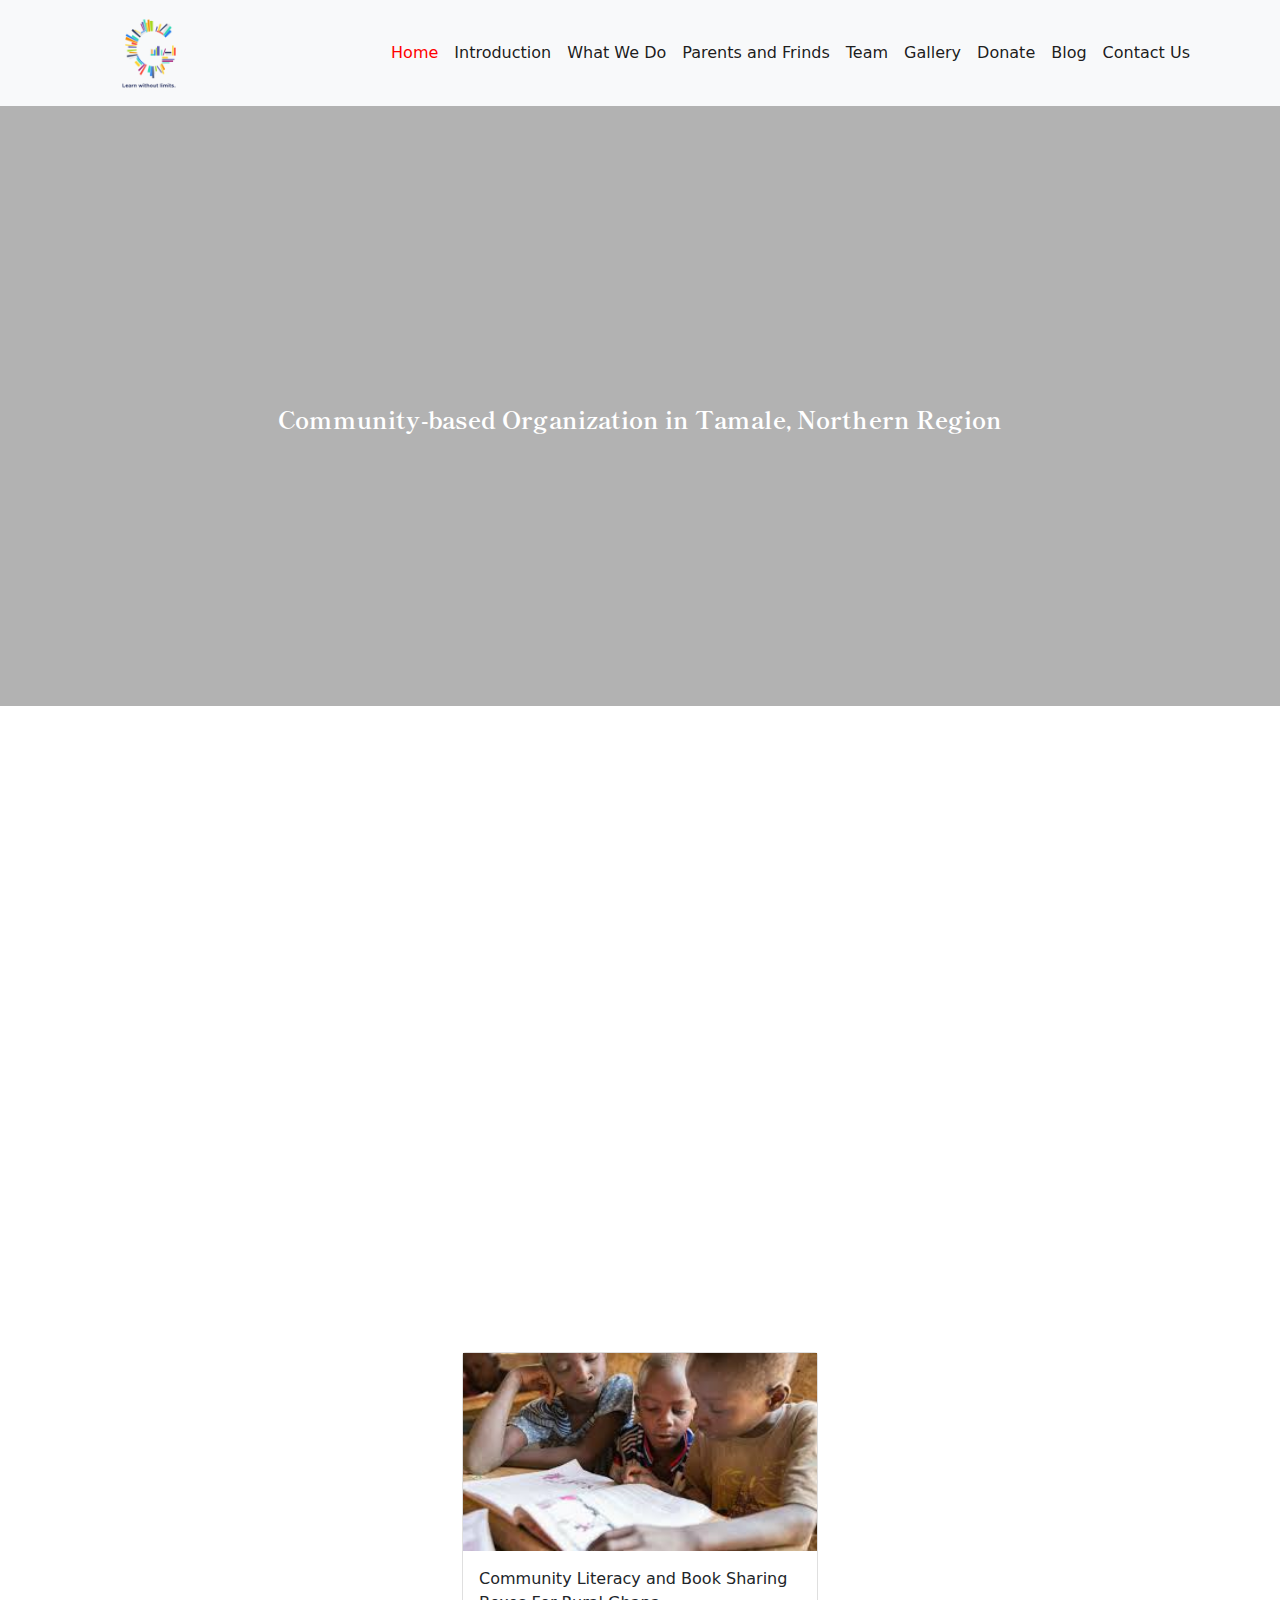
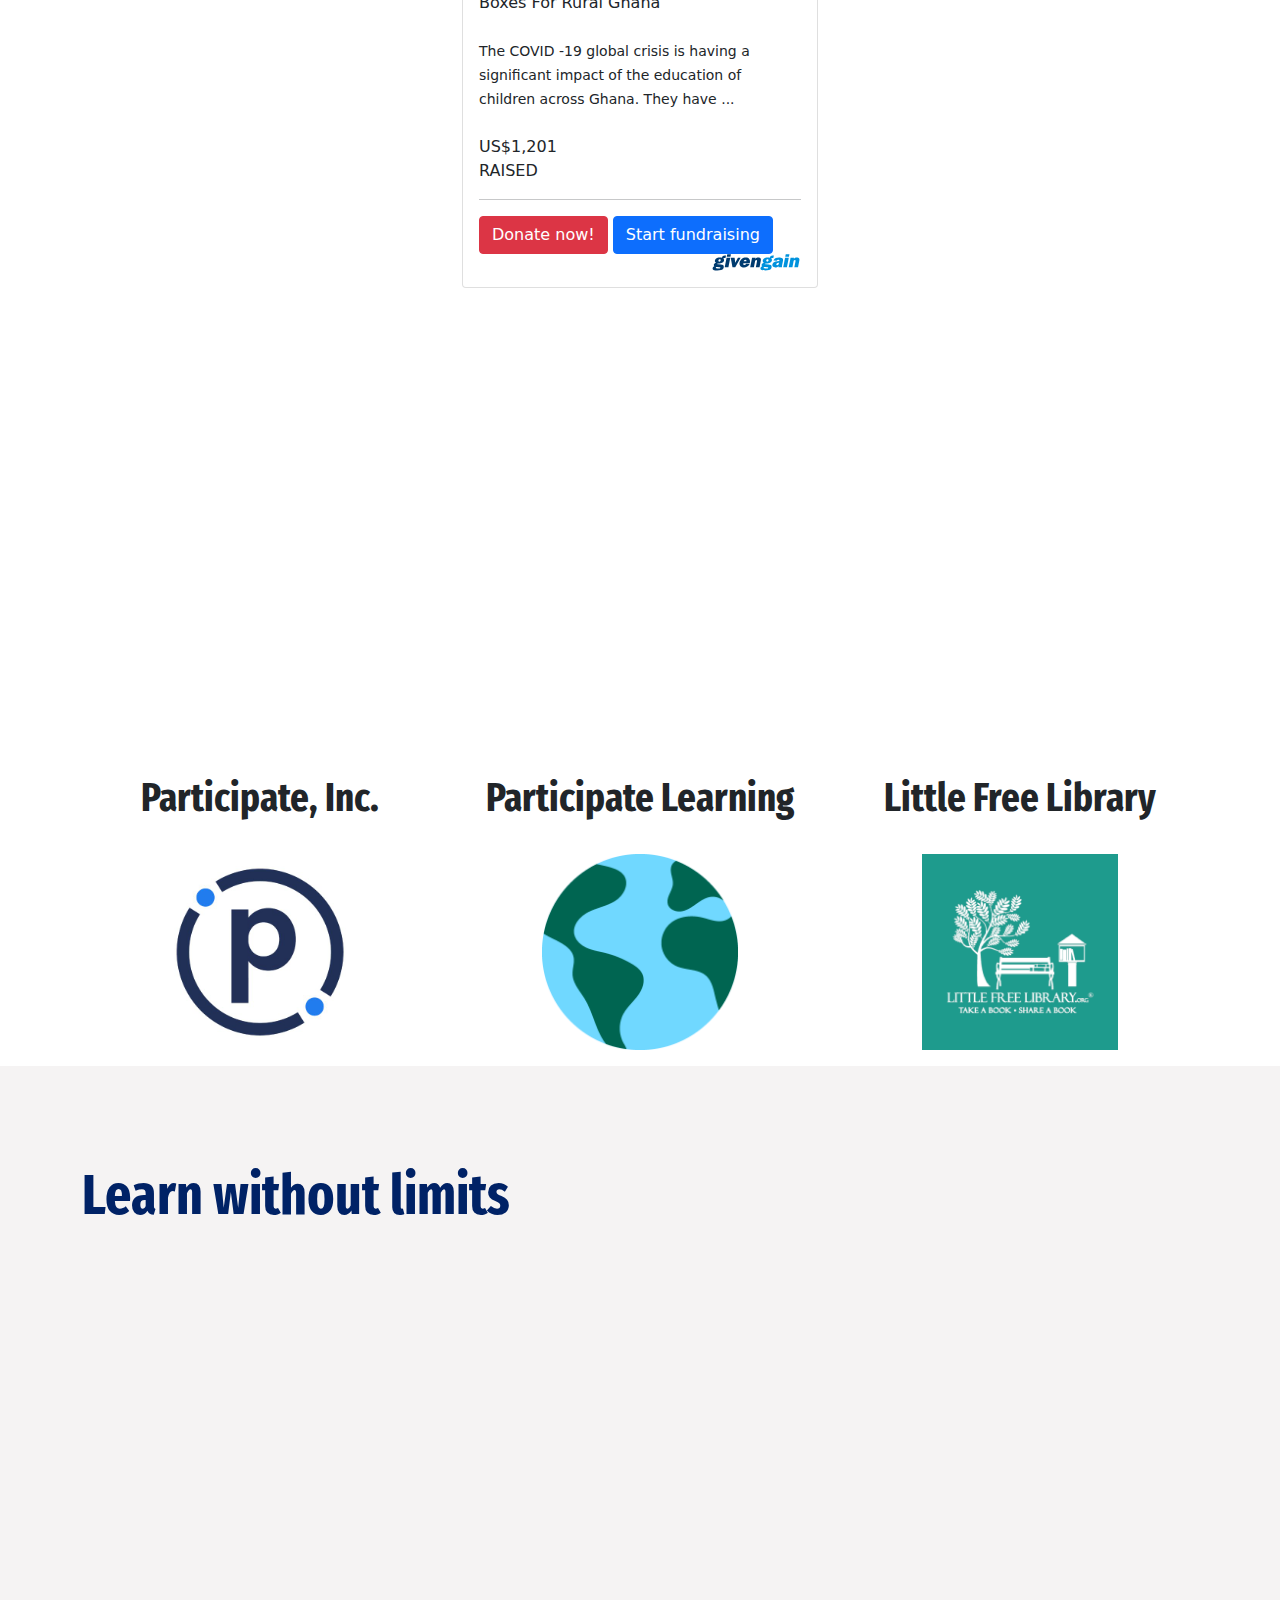
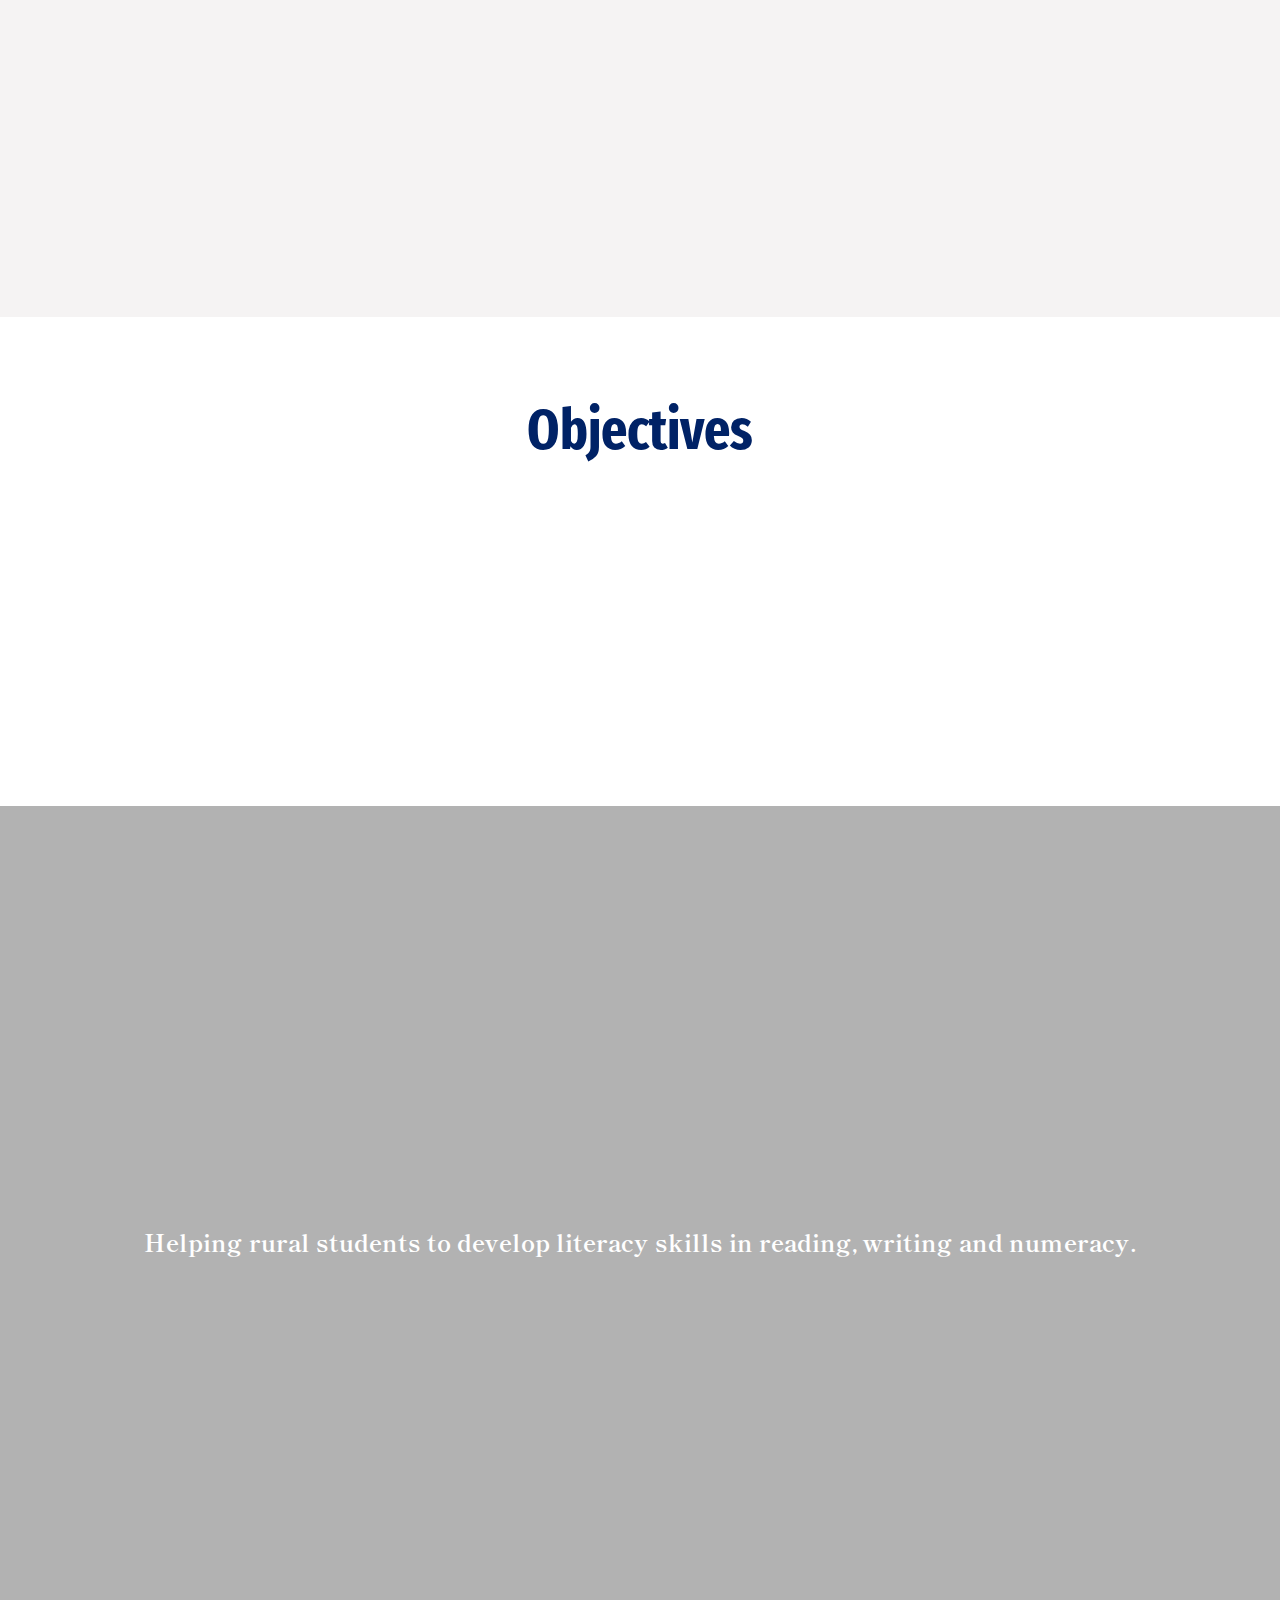
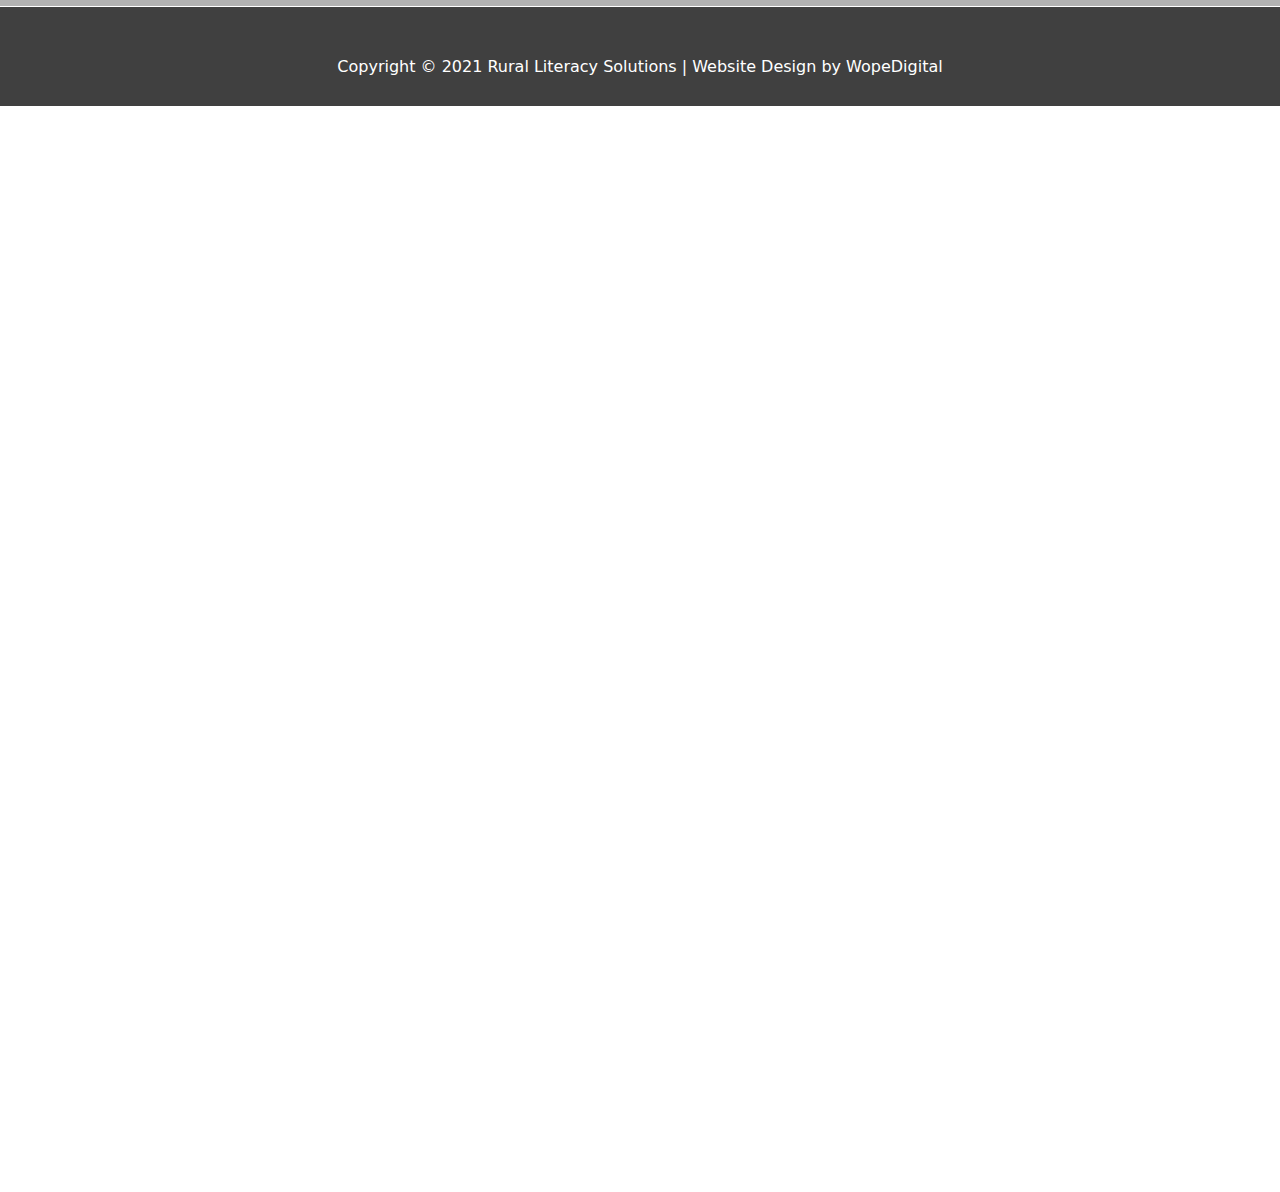
<file: index.html>
<!DOCTYPE html>
<html lang="en">
  <head>
    <meta charset="UTF-8" />
    <meta http-equiv="X-UA-Compatible" content="IE=edge" />
    <meta name="viewport" content="width=device-width, initial-scale=1.0" />
    <link rel="icon" href="img/Rural-Literacy-Solutions-Logo-1x.png" />
    <title>Rural Literacy Solutions</title>
    <link rel="stylesheet" href="css/bootstrap.min.css" />
    <link rel="stylesheet" href="css/style.css" />
    <link rel="stylesheet" href="css/animate.min.css">
    <link rel="preconnect" href="https://fonts.gstatic.com" />
    <link
      href="https://fonts.googleapis.com/css2?family=Oswald:wght@500&display=swap"
      rel="stylesheet"
    />
    <link rel="preconnect" href="https://fonts.gstatic.com" />
    <link
      href="https://fonts.googleapis.com/css2?family=Oswald:wght@500&family=Shippori+Mincho:wght@700&display=swap"
      rel="stylesheet"
    />
    <link rel="preconnect" href="https://fonts.gstatic.com" />
    <link
      href="https://fonts.googleapis.com/css2?family=Oswald:wght@500&family=Roboto+Mono:wght@500&family=Shippori+Mincho:wght@700&display=swap"
      rel="stylesheet"
    />
    <link rel="preconnect" href="https://fonts.gstatic.com" />
    <link
      href="https://fonts.googleapis.com/css2?family=Crete+Round&family=Fira+Sans+Extra+Condensed:wght@600&family=Patua+One&display=swap"
      rel="stylesheet"
    />
  </head>
  <body class="m-0">
    <header>
      <nav class="navbar navbar-expand-lg navbar-light bg-light">
        <div class="container">
          <a class="navbar-brand" href="#">
            <img src="img/Rural-Literacy-Solutions-Logo-1x.png" alt="logo" />
          </a>
          <button
            class="navbar-toggler"
            type="button"
            data-bs-toggle="collapse"
            data-bs-target="#navbarNav"
            aria-controls="navbarNav"
            aria-expanded="false"
            aria-label="Toggle navigation"
            style="width: 50px; height: 40px"
          >
            <span class="navbar-toggler-icon"></span>
          </button>
          <div
            class="collapse navbar-collapse justify-content-end"
            id="navbarNav"
          >
            <ul class="navbar-nav" id="link">
              <li class="nav-item">
                <a
                  class="nav-link active"
                  aria-current="page"
                  href="#"
                  style="color: #ff0000"
                  >Home</a
                >
              </li>
              <li class="nav-item">
                <a class="nav-link active" href="#intro">Introduction</a>
              </li>
              <li class="nav-item">
                <a class="nav-link active" href="#">What We Do</a>
              </li>
              <li class="nav-item">
                <a class="nav-link active" href="#parents"
                  >Parents and Frinds</a
                >
              </li>
              <li class="nav-item">
                <a class="nav-link active" aria-current="page" href="#">Team</a>
              </li>
              <li class="nav-item">
                <a class="nav-link active" aria-current="page" href="#"
                  >Gallery</a
                >
              </li>
              <li class="nav-item">
                <a class="nav-link active" aria-current="page" href="#"
                  >Donate</a
                >
              </li>
              <li class="nav-item">
                <a class="nav-link active" aria-current="page" href="#">Blog</a>
              </li>
              <li class="nav-item">
                <a class="nav-link active" aria-current="page" href="#"
                  >Contact Us</a
                >
              </li>
            </ul>
          </div>
        </div>
      </nav>
      <div
        class="p-5 text-center"
        style="
          background-image: url('https://ruralliteracysolutions.com/wp-content/uploads/2019/03/Rural-Literacy-Solutions-5.jpg');
          height: 600px;
          background-repeat: no-repeat;
          background-size: cover;
          background-color: rgba(0, 0, 0, 0.3);
          background-blend-mode: darken;
        "
      >
        <div class="d-flex justify-content-center align-items-center h-100">
          <div class="text-white">
            <h1
              class="mb-3 h1 wow"
              style="font-family: 'Oswald', sans-serif; font-size: 5em"
            >
              Rural Literacy Solutions
            </h1>
            <br />
            <h4
              class="mb-3 "
              style="font-family: 'Shippori Mincho', serif; font-weight: bold"
            >
              Community-based Organization in Tamale, Northern Region
            </h4>
            <br />
            <button class="button wow">Donate</button>
          </div>
        </div>
      </div>
    </header>
    <main>
      <section
        class="intro"
        id="intro"
        class="revealOnScroll"
        data-animation="lightSpeedIn"
      >
        <div class="container mt-5">
          <div class="row justify-content-center align-items-center">
            <div class="col-md-6 first wow">
              <img src="img/first.jpg" class="img-fluid" />
            </div>
            <div class="col-md-6 second wow">
              <img src="img/fi.png" alt="fi" />
              <h1>Introduction</h1>
              <br />
              <p style="font-family: 'Oswald', sans-serif; font-size: 1.5rem" class="wow">
                Rural Literacy Solutions is a non-compulsory and an<br />
                extra-curricula education. This Community-based<br />
                Organization, is a practical response to the diagnosed<br />
                high rate of illiteracy in Ghana especially the rural areas
                <br />
                of the Northern part of the country…
              </p>
              <br /><br />
              <button class="button">Learn More</button>
            </div>
          </div>
        </div>
      </section>
      <section>
        <div class="container my-5">
          <div class="row justify-content-center align-items-center">
            <div class="col-md-4">
              <div class="card">
                <div
                  class="bg-image hover-overlay ripple"
                  data-mdb-ripple-color="light"
                >
                  <img
                    src="img/sec.jfif"
                    class="img-fluid"
                    style="width: 500px"
                  />
                  <a href="#!">
                    <div
                      class="mask"
                      style="background-color: rgba(251, 251, 251, 0.15)"
                    ></div>
                  </a>
                </div>
                <div class="card-body">
                  <p class="card-text">
                    Community Literacy and Book Sharing Boxes For Rural Ghana<br /><br />
                    <small class="disabled">
                      The COVID -19 global crisis is having a significant impact
                      of the education of children across Ghana. They have
                      ...</small
                    ><br /><br />
                    US$1,201<br />
                    RAISED
                  </p>
                  <hr />
                  <a href="#!" class="btn btn-danger">Donate now!</a>
                  <a href="#!" class="btn btn-primary">Start fundraising</a>
                  <img
                    src="img/small logo.svg"
                    alt="ss"
                    style="width: 90px"
                    class="float-end"
                  />
                </div>
              </div>
            </div>
          </div>
        </div>
      </section>
      <section class="slide wow">
        <h1 class="text-center">Partners and Friends</h1>
        <div class="container-fluid mt-3">
          <div
            class="row justify-content-center align-items-center"
            style="
              height: 300px;
              background-image: url('https://ruralliteracysolutions.com/wp-content/uploads/2019/03/background-green-min.jpg');
              color: blanchedalmond;
            "
          >
            <div>
              <h1
                class="text-center"
                style="color: blanchedalmond; font-size: 2rem"
              >
                PROJECT BENEFICIARIES:
              </h1>
              <p class="text-center">
                The direct beneficiaries of the project are students of the two
                basic schools that are currently<br />
                part of the reading clubs. These schools are Kanvili Nuriya
                Primary School, Wataniya<br />
                Primary School.<br />
                We are however, in the process of extending our service to five
                more schools
              </p>
            </div>
          </div>
        </div>
      </section>
      <section id="parents">
        <div class="container mt-5 gy-5">
          <div class="row justify-content-center align-items-center">
            <div class="col-md-4 my-3">
              <h2 class="text-center">Participate, Inc.</h2>
              <br />
              <img src="img/1.jpg" alt="1" class="center" />
            </div>
            <div class="col-md-4 my-3">
              <h2 class="text-center">Participate Learning</h2>
              <br />
              <img src="img/2.png" alt="2" class="center" />
            </div>
            <div class="col-md-4 my-3">
              <h2 class="text-center">Little Free Library</h2>
              <br />
              <img src="img/3.png" alt="3" class="center" />
            </div>
          </div>
        </div>
      </section>
      <section class="pt-5" id="learn">
        <div class="container" >
          <div class="row my-5">
            <h1>Learn without limits</h1>
          </div>
          <div class="row gy-3">
            <div class="col-md-4 first wow">
              <div
                class="card card-image"
                style="
                  background-image: url(img/11.jfif);
                  background-repeat: no-repeat;
                  background-size: cover;
                  height: 300px;
                  background-color: rgba(0, 0, 0, 0.2);
          background-blend-mode: darken;
                "
              >
                <!-- Content -->
                <div
                  class="text-white text-center d-flex align-items-center rgba-black-strong py-5 px-4"
                >
                  <div class="text-center">
                    <h3 class="card-title pt-2">
                      <strong>Rural Literacy Solutions</strong>
                    </h3>
                    <a class="btn btn-pink"
                      ><i class="fas fa-clone left" ></i> learn more</a
                    >
                  </div>
                </div>
              </div>
            </div>
            <div class="col-md-4 seconds wow">
              <div
                class="card card-image"
                style="
                  background-image: url(img/12.jfif);
                  background-repeat: no-repeat;
                  background-size: cover;
                  height: 300px;
                  background-color: rgba(0, 0, 0, 0.2);
          background-blend-mode: darken;
                "
              >
                <!-- Content -->
                <div
                  class="text-white text-center d-flex align-items-center rgba-black-strong py-5 px-4"
                >
                  <div>
                    <h3 class="card-title pt-2">
                      <strong>Reading and Verbal Communication</strong>
                    </h3>
                    <a class="btn btn-pink"
                      ><i class="fas fa-clone left"></i> learn more</a
                    >
                  </div>
                </div>
              </div>
            </div>
            <div class="col-md-4 third wow">
              <div
                class="card card-image"
                style="
                  background-image: url(img/12.jfif);
                  background-repeat: no-repeat;
                  background-size: cover;
                  height: 300px;
                  background-color: rgba(0, 0, 0, 0.2);
          background-blend-mode: darken;
                "
              >
                <div
                  class="text-white text-center d-flex align-items-center rgba-black-strong py-5 px-4"
                >
                  <div>
                    <h3 class="card-title pt-2">
                      <strong class="text-center">Basic school</strong>
                    </h3>
                    <a class="btn btn-pink"
                      ><i class="fas fa-clone left"></i> learn more</a
                    >
                  </div>
                </div>
              </div>
            </div>
          </div>
          <div class="row my-3 gy-3">
            <div class="col-md-4 first wow">
              <div
                class="card card-image"
                style="
                  background-image: url(img/12.jfif);
                  background-repeat: no-repeat;
                  background-size: cover;
                  height: 300px;
                  background-color: rgba(0, 0, 0, 0.2);
          background-blend-mode: darken;
                "
              >
                <div
                  class="text-white text-center d-flex align-items-center rgba-black-strong py-5 px-4"
                >
                  <div>
                    <h3 class="card-title pt-2">
                      <strong class="text-center">Writing</strong>
                    </h3>
                    <a class="btn btn-pink"
                      ><i class="fas fa-clone left"></i> learn more</a
                    >
                  </div>
                </div>
              </div>
            </div>
            <div class="col-md-4 seconds wow">
              <div
                class="card card-image"
                style="
                  background-image: url(img/12.jfif);
                  background-repeat: no-repeat;
                  background-size: cover;
                  height: 300px;
                  background-color: rgba(0, 0, 0, 0.2);
          background-blend-mode: darken;
                "
              >
                <div
                  class="text-white text-center d-flex align-items-center rgba-black-strong py-5 px-4"
                >
                  <div class="text-center">
                    <h3 class="card-title pt-2">
                      <strong class="text-center">Reading Clinic</strong>
                    </h3>
                    <a class="btn btn-pink"
                      ><i class="fas fa-clone left"></i> learn more</a
                    >
                  </div>
                </div>
              </div>
            </div>
            <div class="col-md-4 third wow">
              <div
                class="card card-image"
                style="
                  background-image: url(img/12.jfif);
                  background-repeat: no-repeat;
                  background-size: cover;
                  height: 300px;
                  background-color: rgba(0, 0, 0, 0.2);
          background-blend-mode: darken;
                "
              >
                <div
                  class="text-white text-center d-flex align-items-center rgba-black-strong py-5 px-5"
                >
                  <div class="justify-content-center align-items-center">
                    <h3 class="card-title pt-2 text-center">
                      <strong>Computing</strong>
                    </h3>
                    <a class="btn btn-pink"
                      ><i class="fas fa-clone left"></i> learn more</a
                    >
                  </div>
                </div>
              </div>
            </div>
          </div>
        </div>
      </section>
      <section id="object">
        <div class="container pt-5 ">
          <div class="row justify-content-center align-items-center my-3">
            <h1 class="text-center">Objectives</h1>
          </div>
          <div class="row justify-content-center align-items-center mx-2 gy-3">
            <div class="col-md-4">
              <div class="card wow">
                <div class="card-body text-center">
                  <h5 class="card-title text-center pt-3" style="font-size: 3rem;">01</h5> <br>
                  <p class="card-text text-center">
                    Increase fluency in <br> reading and verbal <br> communication
                  </p>
                </div>
              </div>
            </div>
            <div class="col-md-4">
              <div class="card wow">
                <div class="card-body text-center">
                  <h5 class="card-title text-center pt-3" style="font-size: 3rem;">02</h5> <br>
                  <p class="card-text text-center">
                    Increase confidence in <br> writing
                  </p>
                </div>
              </div>
            </div>
            <div class="col-md-4">
              <div class="card wow">
                <div class="card-body text-center">
                  <h5 class="card-title text-center pt-3" style="font-size: 3rem;">03</h5> <br>
                  <p class="card-text text-center">
                    Motivation to use the <br> library
                  </p>
                </div>
              </div>
            </div>
          </div>
        </div>
      </section>
      <section class="pt-5">
        <div
        class="p-5 text-center"
        style="
          background-image: url(https://ruralliteracysolutions.com/wp-content/uploads/2019/03/Rural-Literacy-Solutions-7.jpg);
          height: 800px;
          background-repeat: no-repeat;
          background-size: cover;
          background-color: rgba(0, 0, 0, 0.3);
          background-blend-mode: darken;
        "
      >
        <div class="d-flex justify-content-center align-items-center h-100">
          <div class="text-white">
            <img src="img/secs.png" alt="kk" class="secs wow " >
            <h1
              class="mb-3 h1 wow"
              style="font-family: 'Oswald', sans-serif; font-size: 5em"
            >
            Your Support Means a Lot
            </h1>
            <br />
            <h4
              class="mb-3"
              style="font-family: 'Shippori Mincho', serif; font-weight: bold"
            >
            Helping rural students to develop literacy skills in reading, writing and numeracy.
            </h4>
            <br /> <br>
            <button class="button wow">Donate</button>
          </div>
        </div>
      </div>
      </section>
    </main>
      <footer class="bg-light text-center text-lg-start">
        <!-- Copyright -->
        <div class="text-center p-3 pt-5" style="background-color: #404040; height: 100px; color:white; border-top: 1px solid white;">
          Copyright © 2021 Rural Literacy Solutions | Website Design by WopeDigital
        </div>
        <!-- Copyright -->
      </footer>
      <script src="js/wow.min.js"></script>
      <script src="js/script.js"></script>
    <script src="js/bootstrap.min.js"></script>
  </body>
</html>
</file>
<file: css/style.css>
::selection{
  background-color: #001a4d;
  color:white;
}
#link a:hover {
    color:#ff0000;
}
button{
    width: 200px;
    height: 70px;
    border-radius: 1rem;
    background-color: #00bfff;
    border: none;
    text-transform: uppercase;
    color: white;
    font-weight: bolder;
    font-family: 'Shippori Mincho', serif;
}
button:hover{
    background-color:transparent;
    color: #ffcc00;
}
.h1 , .button{
    transform: translateY(-600px);
  animation: .5s slideIn ease-out forwards 1s;
}
@keyframes slideIn {
    0%{
        transform: translateY(-50px);
      opacity: .2;
    }
    100% {
      transform: translateY(0px);
      opacity: 1;
    }
  }
  .button{
    transform: translateY(-600px);
    animation: 1.2s slideIn ease-out forwards 1s;
  }
  .intro .img-fluid{
      height: 550px;
      border-radius: 1rem;
      width: 500px;
  }
  .intro h1{
      color: #00004d;
      font-weight:900;
      font-family:'Fira Sans Extra Condensed', sans-serif;
  }
  .first{
    transform:translateX(-700px);
    animation: .3s slide ease-out forwards 1s;
  }
  @keyframes slide {
    100% {
      transform: translateX(0px);
      opacity: 1;
    }
  }
  .second{
    transform:translateX(1000px);
    animation: .3s slid ease-out forwards 1s;
  }
  @keyframes slid {
    100% {
      transform: translateX(0px);
      opacity: 1;
    }
  }
  .slide{
    transform:translateX(-1700px);
    animation:  slides ease-in forwards 1s;
  }
  @keyframes slides {
    100% {
      transform: translateX(0px);
      opacity: 1;
    }
  }
  .slide .row{
      border-radius: 10px 0 0 10px;
      filter: brightness( 100% ) contrast( 100% ) saturate( 100% ) blur( 0px ) hue-rotate( 199deg);
  }
  .slide h1{
    color: #00004d;
    font-weight:900;
    font-family:'Fira Sans Extra Condensed', sans-serif;
    font-size: 3rem;
  }
  .slide p{
    font-family: 'Shippori Mincho', serif;
    font-size: 1rem;
  }
  #parents img{
      width: 196px;
      height: 196px;
  }
  #parents h2{
    font-weight: bold;
    font-family:'Fira Sans Extra Condensed', sans-serif;
    font-size: 2.5rem;
  }
  #parents .center {
    display: block;
    margin-left: auto;
    margin-right: auto;
  }
  #learn{
    background-color: #f5f3f3;
  }
  #learn h1{
    color:#002266;
    font-family:'Fira Sans Extra Condensed', sans-serif;
    font-weight: bold;
    font-size: 3.5rem;
  }
  #learn .card{
    border-radius: 1rem;
  }
  #learn .btn{
    color:#ffcc00;
    font-family:'Fira Sans Extra Condensed', sans-serif;
    font-weight: bold;
    font-size: 1.5rem;
  }
  #learn .btn:hover{
    position: relative;
    bottom: 10px;
  }
  #learn h3{
    text-align: center;
    justify-content: center;
    align-items: center;
  }
  .first{
    display: block;
    transform:translateX(-1700px);
    animation:  first ease-in-out forwards 1s;
  }
  @keyframes first {
    100% {
      transform: translateX(0px);
      opacity: 1;
    }
  }

  .seconds{
    display: block;
    transform:translateY(2000px);
    animation:  seconds ease-in-out forwards 1s;
  }
  @keyframes seconds {
    100% {
      transform: translateX(0px);
      opacity: 1;
    }
  }
  .third
  {
    display: block;
    transform:translateX(2000px);
    animation:  seconds ease-in-out forwards 1s;
  }
  @keyframes seconds {
    100% {
      transform: translateX(0px);
      opacity: 1;
    }
  }

  #object .card{
    background-image: url('https://ruralliteracysolutions.com/wp-content/uploads/2019/03/background-green-min.jpg');
    filter: brightness( 100% ) contrast( 100% ) saturate( 100% ) blur( 0px ) hue-rotate( 199deg);
    color:white;
    width: 100%;
    height: 270px;
    border-radius: 1rem;
    color:white;
    font-family:'Fira Sans Extra Condensed', sans-serif;
    font-weight: bold;
    font-size: 1.5rem;
  }
  #object h1{
    color:#002266;
    font-family:'Fira Sans Extra Condensed', sans-serif;
    font-weight: bold;
    font-size: 3.5rem;
  }
 #object .card{
    display: block;
    transform:translateX(-1700px);
    animation:  ob ease-in forwards 1.9s;
  }
  @keyframes ob {
    100% {
      transform: translateX(0px);
      opacity: 1;
    }
  }

  .secs {
    transform:translateY(1700px);
    animation:  sec ease-in forwards 1.9s;

  }
  @keyframes sec {
    100% {
      transform: translateX(0px);
      opacity: 1;
    }
  }
</file>
